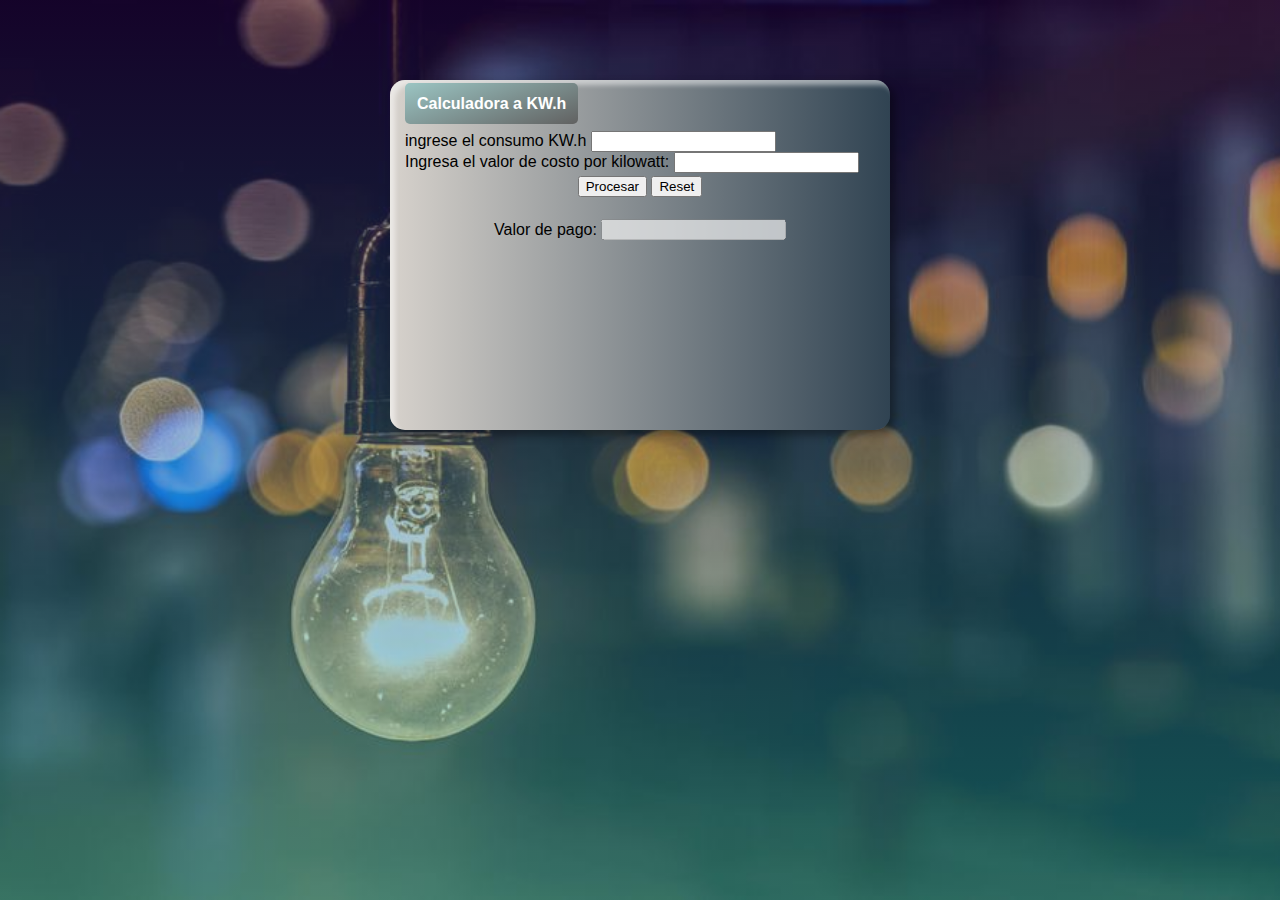
<file: index.html>
<html>
    <head>
        <title>Consumo de energía eléctrica</title>
        <link href="https://cdn.jsdelivr.net/npm/bootstrap@5.2.0-beta1/dist/css/bootstrap.min.css" rel="stylesheet" integrity="sha384-0evHe/X+R7YkIZDRvuzKMRqM+OrBnVFBL6DOitfPri4tjfHxaWutUpFmBp4vmVor" crossorigin="anonymous">    
        <meta http-equiv="Content-Type" content="text/html; charset=utf-8">
        <link rel="stylesheet" href="style.css">
        <script>
 
function algoritmo()
{
    let consumo_en_kilowatts, costo_por_kilowatt, pago;
    consumo_en_kilowatts = parseFloat (document.formulario1.consumo_en_kilowatts.value);
    costo_por_kilowatt = parseFloat (document.formulario1.costo_por_kilowatt.value);
    pago=consumo_en_kilowatts*costo_por_kilowatt;
    pago=pago.toFixed(2);
    document.formulario1.pago.value = pago;
    
}
 
        </script>
    </head>
    <body>
        <form name="formulario1" class="style">
            <table style="text-align: left; margin-left: auto; margin-right: auto;">
                <tbody>
                    <a href="calculokw.html">Calculadora a KW.h</a>
                    <br>
                    <br>
 
                        <div class="mb-3">
                            <label for="formGroupExampleInput" class="form-label">ingrese el consumo KW.h</label>
                            <input  name="consumo_en_kilowatts" required="required" step="0.000001" type="number" class="form-control" id="formGroupExampleInput" >
                          </div>


                        
                          <div class="mb-3">
                            <label for="formGroupExampleInput2" class="form-label">Ingresa el valor de costo por kilowatt:</label>
                            <input name="costo_por_kilowatt" required="required" step="0.000001" type="number" class="form-control" id="formGroupExampleInput2" >
                          </div>
                    </tr>
                    
                    <tr align="center">
                        <td colspan="2" rowspan="1">
                            <input value="Procesar" type="button" onclick="algoritmo();"  class="btn btn-success">
                            <input type="reset" class="btn btn-danger"/>
                        </td>
                    </tr>
                    <tr >
                        <td>
                            <br>
                            
                            <label for="pago" for="formGroupExampleInput" class="form-label">Valor de pago:</label>
                        </td>
                        <td>
                            <br>
                            <input name="pago" step="0.000001" type="number" class="form-control"  disabled/>
                        </td>
                        
                        
                    </tr>
                    
                </tbody>

            </table>
        </form>
    </body>
    <!-- <footer><h1>DATO*</h1>
        <h6>Perú precios de la electricidad</h6>
        <h>Casa, kWh = 0.846 </h>
        <p> Negocio, kWh = 0.580 </p>
    </footer> -->
</html>
</file>
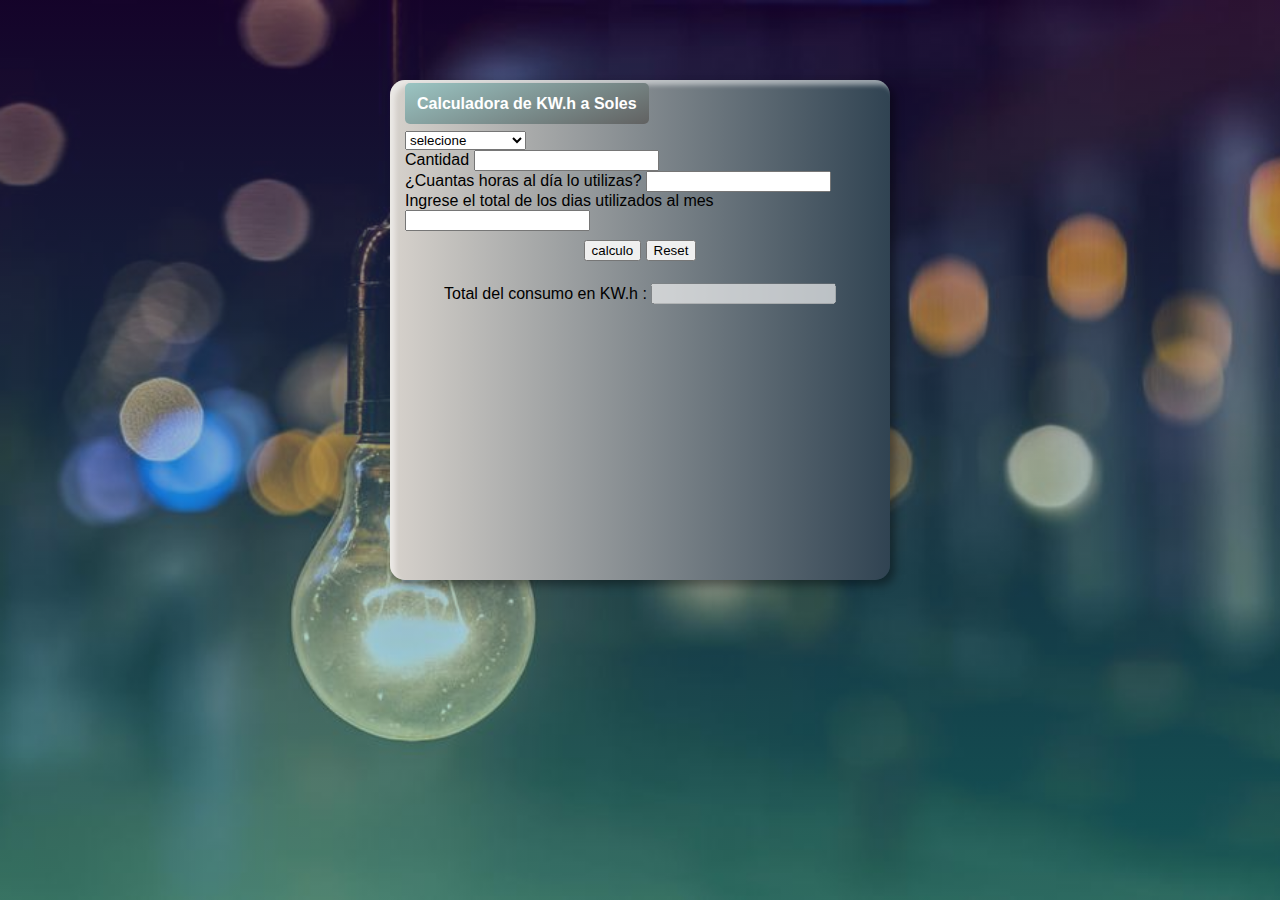
<file: calculokw.html>
<!DOCTYPE html>
<html lang="en">
<head>
    <title>Consumo de energía eléctrica</title>
        <link href="https://cdn.jsdelivr.net/npm/bootstrap@5.2.0-beta1/dist/css/bootstrap.min.css" rel="stylesheet" integrity="sha384-0evHe/X+R7YkIZDRvuzKMRqM+OrBnVFBL6DOitfPri4tjfHxaWutUpFmBp4vmVor" crossorigin="anonymous">    
        <meta http-equiv="Content-Type" content="text/html; charset=utf-8">
        <link rel="stylesheet" href="style.css">

        <script>

function algoritmo()
{
    let seleccion,dias,calculo,mes;
   
    seleccion=parseFloat (document.getElementById('seleccion').value);
    cantidad=parseFloat(document.getElementById('cantidad').value);
    dias=parseFloat(document.getElementById('dias').value);
    mes=parseFloat(document.getElementById('mes').value);
    seleccion=(seleccion/1000)*cantidad;
    calculo=(seleccion*dias)*mes;
   calculo=calculo.toFixed(2);
    document.getElementById('calculo').value=calculo
}
 

        </script>
</head>
<body>
    <form name="formulario1" class="stylecal">
        <table style="text-align: left; margin-left: auto; margin-right: auto;">
            <tbody>
                <a href="index.html">Calculadora de KW.h a Soles</a>
                <br>
                <br>
    <tr>
        <div class="calculadora1">
        <select class="form-select" aria-label="Default select example" name="seleccion" id="seleccion">
            <option selected>selecione</option>
            <option value="600">Aspiradora</option>
            <option value="300">Cafetera</option>
            <option value="300">Computadora</option>
            <option value="3500">Ducha eléctrica</option>
            <option value="80">Equipo de solido</option>
            <option value="500">Lavadora</option>
            <option value="300">Licuadora</option>
            <option value="1100">Microondas</option>
            <option value="300">Refrigeradora</option>
            <option value="100">Televisor</option>
            <option value="1500">Terma</option>
            <option value="50">Ventilador</option>
          </select>
          <br>
          <tr>
            <div class="mb-3">
                <label for="formGroupExampleInput" class="form-label">Cantidad</label>
                <input  name="cantidad" required="required" step="0.000001" type="number" class="form-control" id="cantidad" >
              </div>
          </tr>
    <tr>
        <div class="mb-3">
            <label for="formGroupExampleInput" class="form-label">¿Cuantas horas al día lo utilizas?</label>
            <input  name="dias" required="required" step="0.000001" type="number" class="form-control" id="dias" >
          </div>
          <div class="mb-3">
            <label for="formGroupExampleInput" class="form-label">Ingrese el total de los dias utilizados al mes</label>
            <input  name="mes" required="required" step="0.000001" type="number" class="form-control" id="mes" >
          </div>
          <div class="calcula">
            <tr align="center">
                <td colspan="3" rowspan="1">
                    <input value="calculo" type="button" onclick="algoritmo()"  class="btn btn-success"> 
                    <input type="reset" class="btn btn-danger"/>
                </td>
                <tr >
                    <td>
                        <br>
                        
                        <label for="calculo" for="formGroupExampleInput" class="form-label">Total del consumo en KW.h : </label>
                    </td>
                    <td>
                        <br>
                        <input name="calculo" step="0.001" type="number" class="form-control"  id="calculo" disabled/>
                    </td>
                </tr>
    </tbody>
    </table>
    </form>
</body>
</html>
</file>
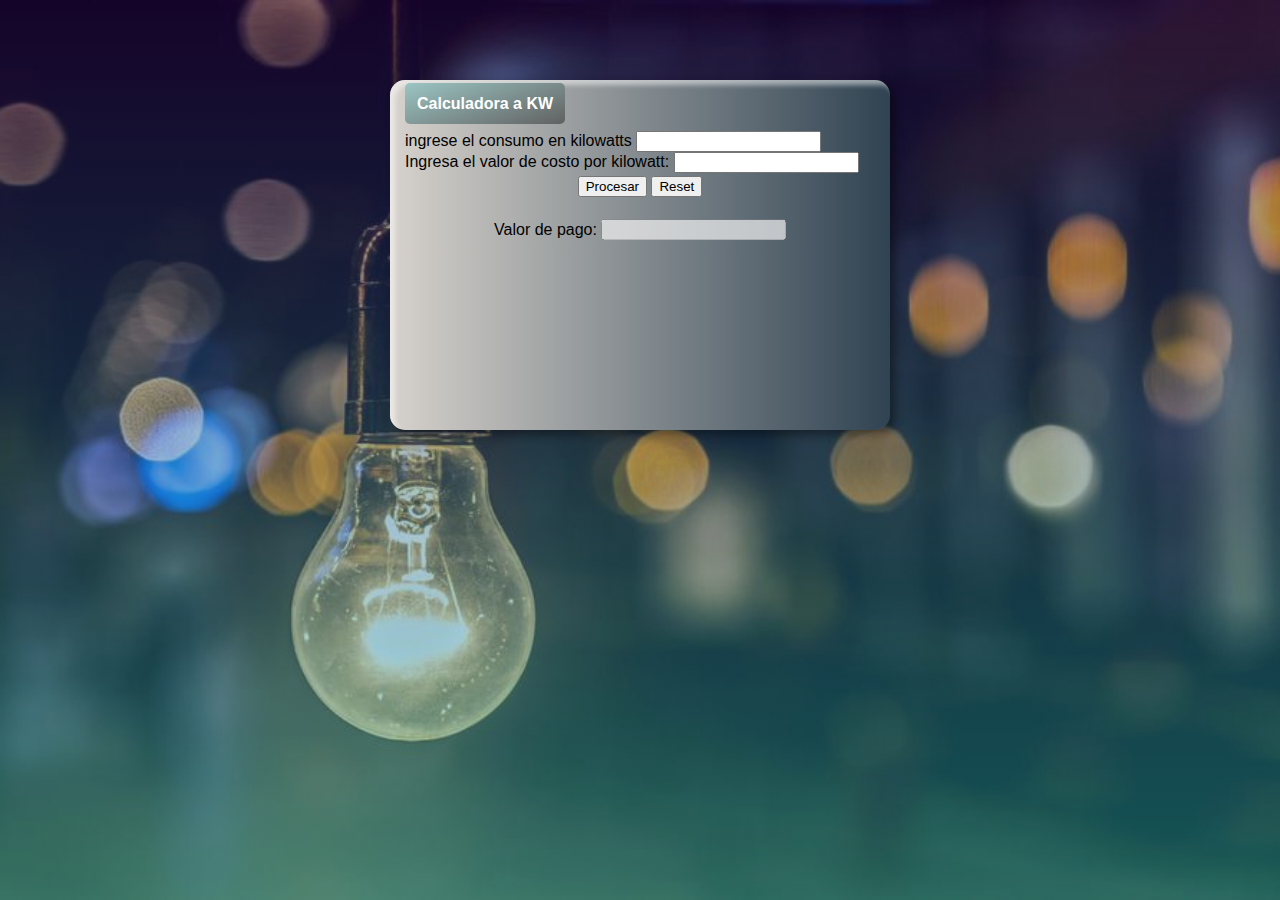
<file: Fisica.html>
<html>
    <head>
        <title>Consumo de energía eléctrica</title>
        <link href="https://cdn.jsdelivr.net/npm/bootstrap@5.2.0-beta1/dist/css/bootstrap.min.css" rel="stylesheet" integrity="sha384-0evHe/X+R7YkIZDRvuzKMRqM+OrBnVFBL6DOitfPri4tjfHxaWutUpFmBp4vmVor" crossorigin="anonymous">    
        <meta http-equiv="Content-Type" content="text/html; charset=utf-8">
        <link rel="stylesheet" href="style.css">
        <script>
 
function algoritmo()
{
    let consumo_en_kilowatts, costo_por_kilowatt, pago;
    consumo_en_kilowatts = parseFloat (document.formulario1.consumo_en_kilowatts.value);
    costo_por_kilowatt = parseFloat (document.formulario1.costo_por_kilowatt.value);
    pago=consumo_en_kilowatts*costo_por_kilowatt;
    pago=pago.toFixed(2);
    document.formulario1.pago.value = pago;
    
}
 
        </script>
    </head>
    <body>
        <form name="formulario1" class="style">
            <table style="text-align: left; margin-left: auto; margin-right: auto;">
                <tbody>
                    <a href="calculokw.html">Calculadora a KW</a>
                    <br>
                    <br>
 
                        <div class="mb-3">
                            <label for="formGroupExampleInput" class="form-label">ingrese el consumo en kilowatts</label>
                            <input  name="consumo_en_kilowatts" required="required" step="0.000001" type="number" class="form-control" id="formGroupExampleInput" >
                          </div>


                        
                          <div class="mb-3">
                            <label for="formGroupExampleInput2" class="form-label">Ingresa el valor de costo por kilowatt:</label>
                            <input name="costo_por_kilowatt" required="required" step="0.000001" type="number" class="form-control" id="formGroupExampleInput2" >
                          </div>
                    </tr>
                    
                    <tr align="center">
                        <td colspan="2" rowspan="1">
                            <input value="Procesar" type="button" onclick="algoritmo();"  class="btn btn-success">
                            <input type="reset" class="btn btn-danger"/>
                        </td>
                    </tr>
                    <tr >
                        <td>
                            <br>
                            
                            <label for="pago" for="formGroupExampleInput" class="form-label">Valor de pago:</label>
                        </td>
                        <td>
                            <br>
                            <input name="pago" step="0.000001" type="number" class="form-control"  disabled/>
                        </td>
                    </tr>
                </tbody>
            </table>
        </form>
    </body>
</html>
</file>
<file: style.css>
*,*:before,*::after{
    box-sizing: border-box;
}
body{
    background-image: linear-gradient(to top, rgba(48, 208, 208, 0.411) 0%, rgba(51, 8, 103, 0.404) 100%), url(../img/fondo.jpeg);
    font-family: 'Open Sans', sans-serif;
    background-repeat: no-repeat;
    background-size: cover;
    background-attachment: fixed;
    background-position : center;
}

.style{
    width:500px;
    height:350px;
    background-image: linear-gradient(to right, #d7d2cc 0%, #304352 100%);
    padding: 15px;
     
    margin-right: auto;
    margin-left: auto;
    margin-top: 80px;
    margin-bottom: auto;
    border-radius: 15px 15px;
    box-shadow: 5px 5px 10px  0 rgba(0,0,0,.4),
    5px 5px 5px 0 rgba(255, 255, 255, .5) inset;
    
}

.stylecal{
    width:500px;
    height: 500px;
    background-image: linear-gradient(to right, #d7d2cc 0%, #304352 100%);
    padding: 15px;
     
    margin-right: auto;
    margin-left: auto;
    margin-top: 80px;
    margin-bottom: auto;
    border-radius: 15px 15px;
    box-shadow: 5px 5px 10px  0 rgba(0,0,0,.4),
    5px 5px 5px 0 rgba(255, 255, 255, .5) inset;
    
}
a{
    text-decoration: none;
    color: white;
    font-weight: 700;
    background-image: linear-gradient(-20deg, #616161 0%, #9bc5c3 100%);
    padding: 12px;
    border-radius: 5px;

}
a:hover{
    color: white;
}
footer{
    width:280px;
    height: 150px;
    background-image: linear-gradient(to right, #d7d2cc 0%, #304352 100%);
    padding: 5px;
    margin-left: 710px;
    margin-top: 10px;
    border-radius: 15px 15px;
    box-shadow: 5px 5px 10px  0 rgba(0,0,0,.4),
    5px 5px 5px 0 rgba(255, 255, 255, .5) inset;
}
</file>
